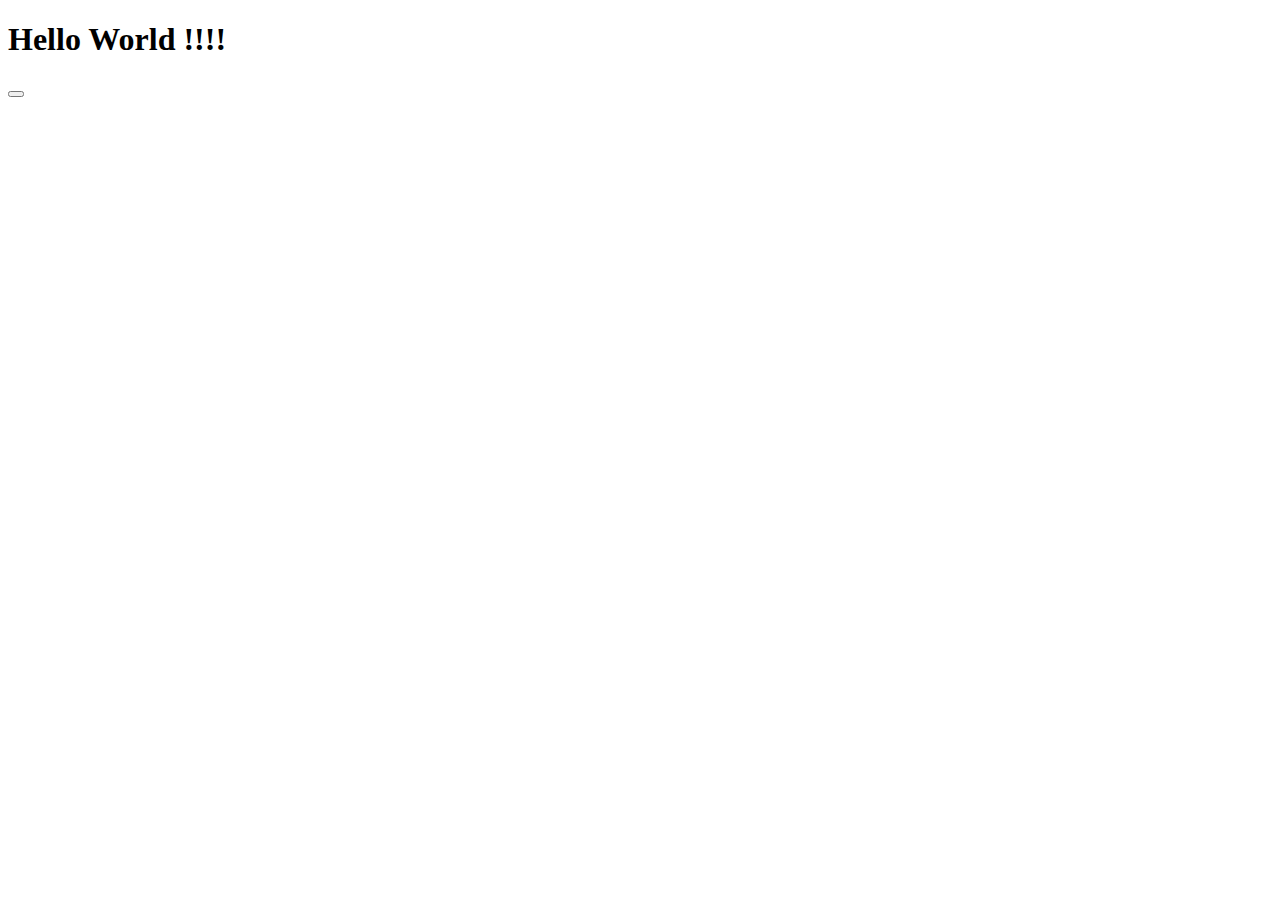
<file: index_artist.htm>
<!DOCTYPE html>
<html lang="en">
<head>
    <meta charset="UTF-8">
    <meta name="viewport" content="width=device-width, initial-scale=1.0">
    <meta http-equiv="X-UA-Compatible" content="ie=edge">
    <title>Document</title>
</head>
<body>
    <h1>Hello World !!!!</h1>
    <button onclick="logout()"></button>
    <script type="text/javascript">
        function logout()
        {
            localStorage.setItem('token',null)
            location.href='artist.htm'
        }
    </script>
</body>
</html>
</file>
